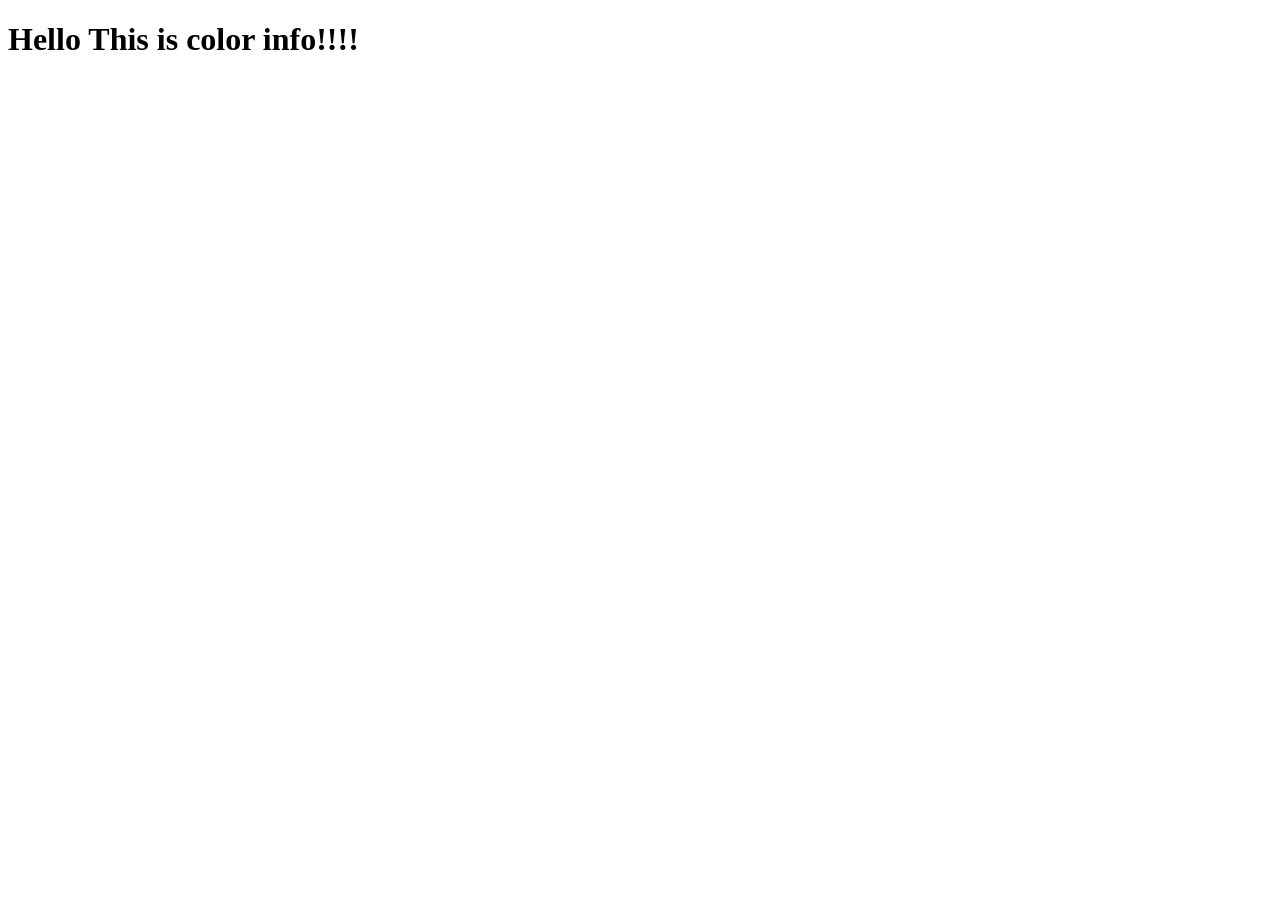
<file: Practice_fuction/oop.html>
<!DOCTYPE html>
<html lang="en">

<head>
    <meta charset="UTF-8">
    <meta name="viewport" content="width = device-width, initial-scale=1.0">
    <title>Web Developer Bootcamp</title>

</head>

<body>

    <h1>Hello This is color info!!!!
    </h1>
    <script src="oop.js"></script>


</body>

</html>
</file>
